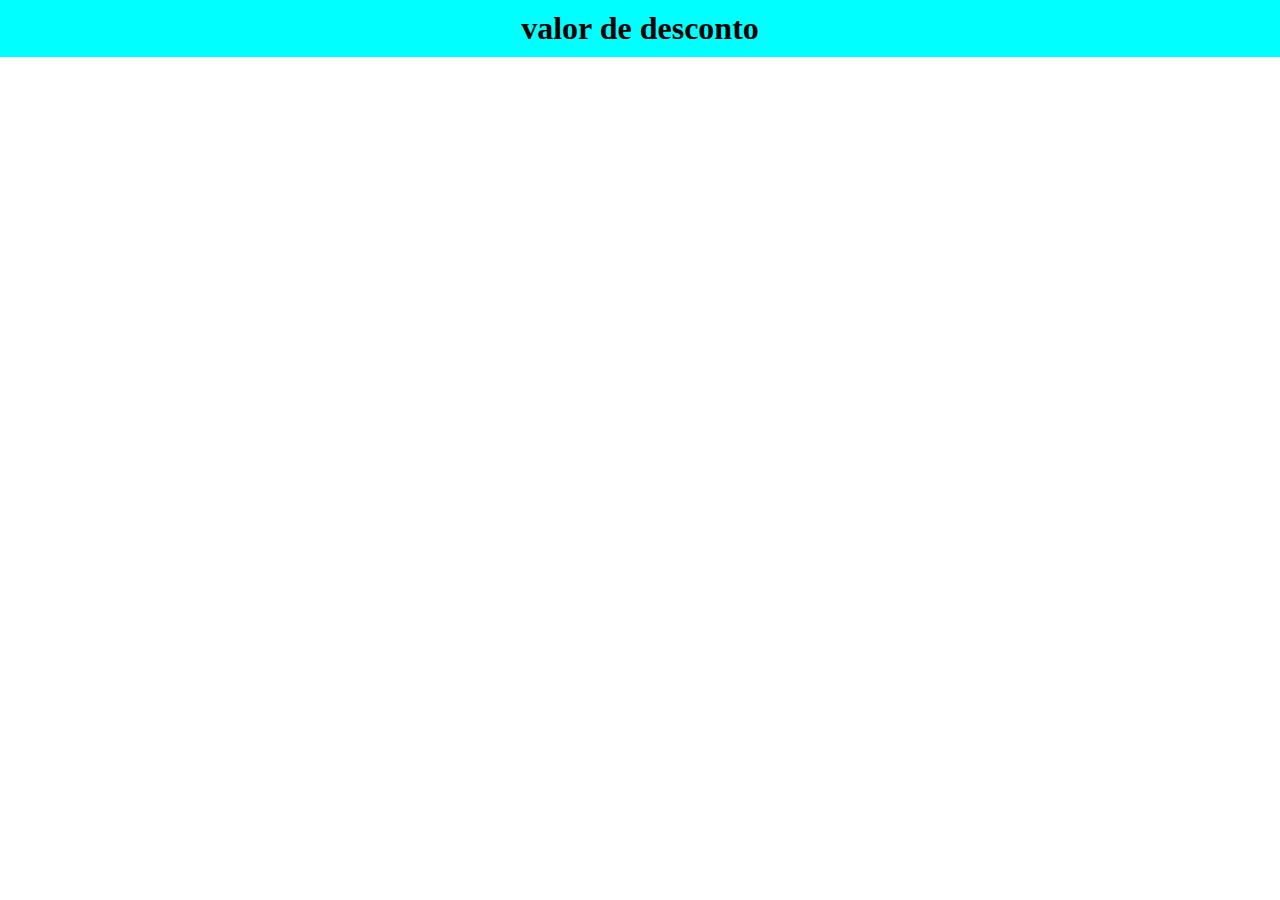
<file: Curso javascript/exerciciosAulas123/index.html>
<!DOCTYPE html>
<html lang="en">

<head>
    <meta charset="UTF-8">
    <meta name="viewport" content="width=device-width, initial-scale=1.0">
    <link rel="stylesheet" type="text/css" href="css/global.css">
    <title>Exercicio de calculo</title>
</head>

<body>
    <div class="fundo">
        <h1>valor de desconto</h1>
        <div class="imc">

        </div>
    </div>
    <script src="js/calculodedesconto.js">
    </script>
</body>

</html>
</file>
<file: Curso javascript/exerciciosAulas123/css/global.css>
*{
    padding: 0px;
    margin: 0px;
}
.fundo{
    text-align: center;
    padding: 10px;
    background-color: aqua;
}
.imc{
    text-align: center;
    align-items: center;
    justify-content: center;
}
</file>
